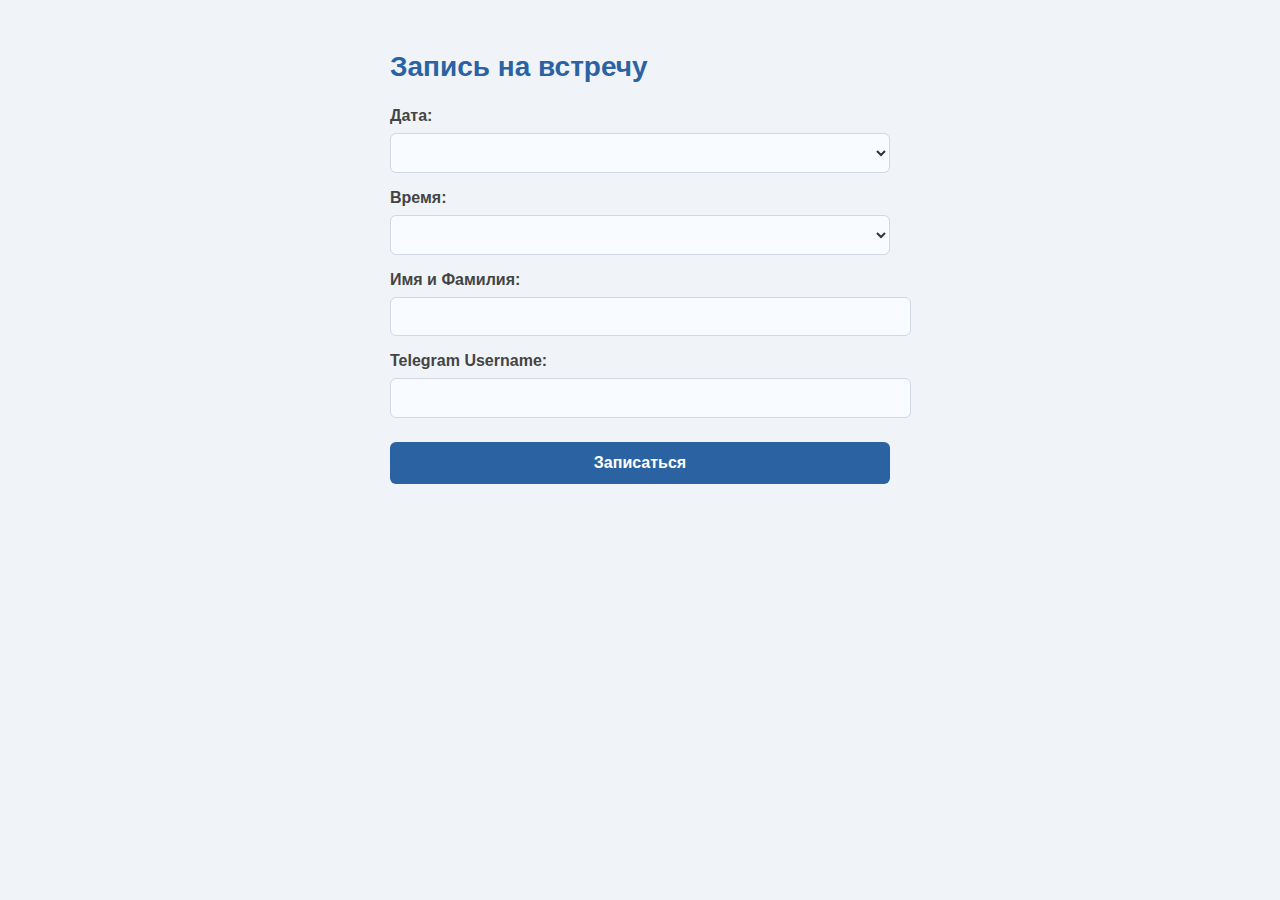
<file: index.html>
<!DOCTYPE html>
<html lang="ru">
<head>
  <meta charset="UTF-8" />
  <title>Запись на встречу</title>
  <link rel="stylesheet" href="style.css" />
</head>
<body>
  <h1>Запись на встречу</h1>

  <form id="bookingForm">
    <label>Дата:
      <select id="dateSelect" required></select>
    </label>
    <label>Время:
      <select id="timeSelect" required></select>
    </label>
    <label>Имя и Фамилия:
      <input type="text" id="nameInput" required />
    </label>
    <label>Telegram Username:
      <input type="text" id="tgInput" required />
    </label>
    <button type="submit">Записаться</button>
  </form>

  <script>
    const dateSelect = document.getElementById("dateSelect");
    const timeSelect = document.getElementById("timeSelect");

    const API_URL = "https://script.google.com/macros/s/AKfycbydwNyRRwPAA9eg4KtjS0200LD-Wc4SZJO_hafpH_DAthCz2Dp-PC3gZan0QWk9uqWaMQ/exec";

    let availableSlots = {};

    async function loadSlots() {
      try {
        const res = await fetch(API_URL);
        const data = await res.json();

        availableSlots = {};
        data.forEach(slot => {
          if (!availableSlots[slot.date]) availableSlots[slot.date] = [];
          availableSlots[slot.date].push(slot.time);
        });

        dateSelect.innerHTML = "";
        Object.keys(availableSlots).forEach(date => {
          const opt = document.createElement("option");
          opt.value = date;
          opt.textContent = new Date(date).toLocaleDateString("ru-RU");
          dateSelect.appendChild(opt);
        });

        dateSelect.value = Object.keys(availableSlots)[0];
        updateTimes();
      } catch (err) {
        alert("Ошибка загрузки доступных слотов.");
        console.error(err);

      }
    }

    function updateTimes() {
      const selectedDate = dateSelect.value;
      timeSelect.innerHTML = "";
      (availableSlots[selectedDate] || []).forEach(time => {
        const opt = document.createElement("option");
        opt.value = time;
        opt.textContent = time;
        timeSelect.appendChild(opt);
      });
    }

    dateSelect.addEventListener("change", updateTimes);

    document.getElementById("bookingForm").addEventListener("submit", async (e) => {
      e.preventDefault();
      const data = {
        date: dateSelect.value,
        time: timeSelect.value,
        name: document.getElementById("nameInput").value,
        username: document.getElementById("tgInput").value,
        telegramId: "web"
      };

      const res = await fetch(API_URL, {
        method: "POST",
        body: JSON.stringify(data),
        headers: {
          "Content-Type": "application/json"
        }
      });

      const text = await res.text();
      if (text === "ok") {
        alert("Вы успешно записались!");
        loadSlots();
      } else if (text === "slot_taken") {
        alert("Этот слот уже занят, выберите другой.");
        loadSlots();
      } else {
        alert("Ошибка при записи.");
      }
    });

    loadSlots();
  </script>
</body>
</html>
</file>
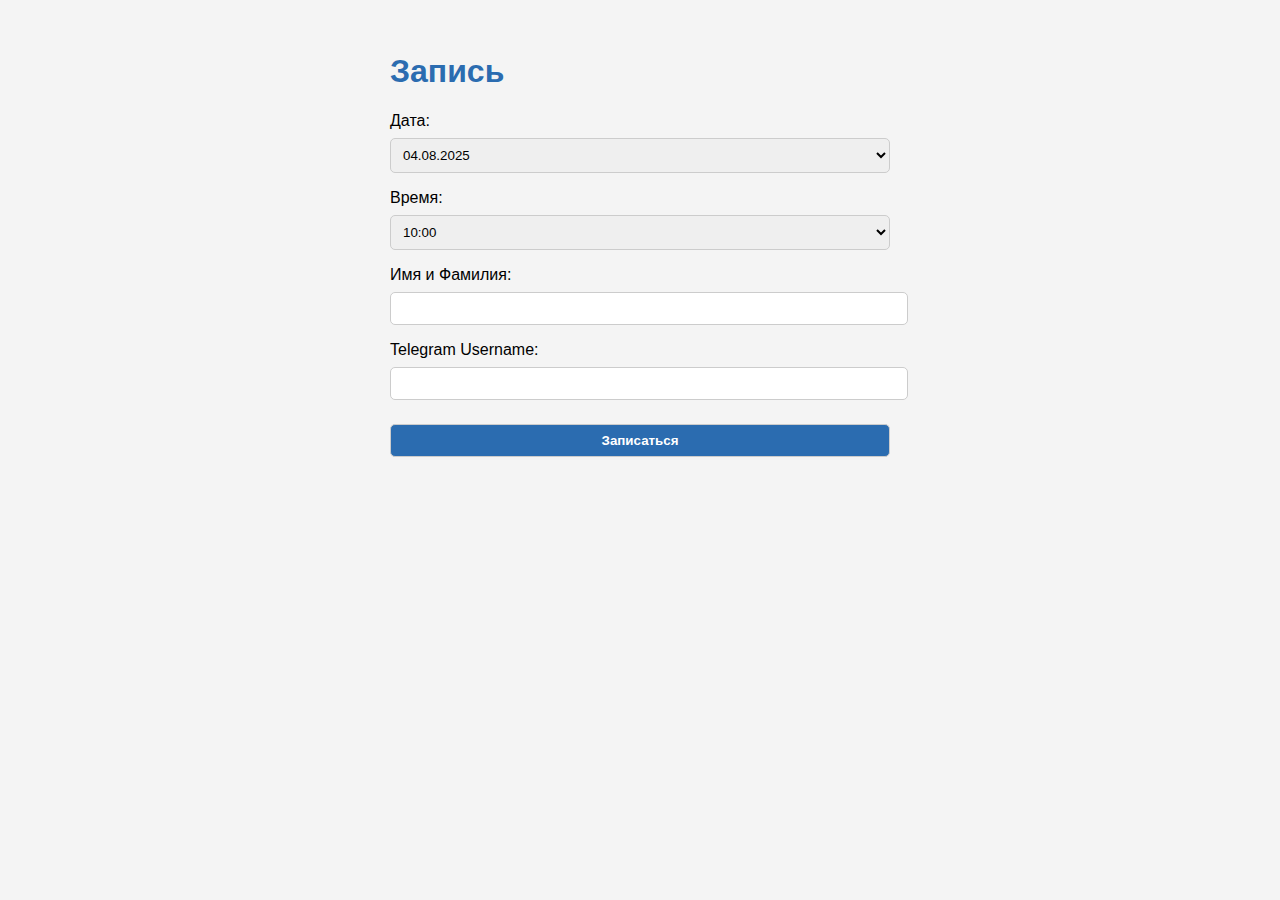
<file: index-2.html>
<!DOCTYPE html>
<html lang="ru">
<head>
  <meta charset="UTF-8" />
  <title>Запись на встречу</title>
  <style>
    body { font-family: sans-serif; background: #f4f4f4; padding: 2rem; max-width: 500px; margin: auto; }
    h1 { color: #2b6cb0; }
    label { display: block; margin-top: 1rem; }
    input, select, button {
      width: 100%; padding: 0.5rem; margin-top: 0.5rem;
      border-radius: 5px; border: 1px solid #ccc;
    }
    button { background-color: #2b6cb0; color: white; font-weight: bold; cursor: pointer; margin-top: 1.5rem; }
  </style>
</head>
<body>
  <h1>Запись</h1>
  <form id="bookingForm">
    <label>Дата:
      <select id="dateSelect" required></select>
    </label>
    <label>Время:
      <select id="timeSelect" required></select>
    </label>
    <label>Имя и Фамилия:
      <input type="text" id="nameInput" required />
    </label>
    <label>Telegram Username:
      <input type="text" id="tgInput" required />
    </label>
    <button type="submit">Записаться</button>
  </form>
  <script>
    // Пример свободных слотов
    const availableSlots = {
      "2025-08-04": ["10:00", "11:00", "14:00"],
      "2025-08-05": ["09:30", "13:00", "15:00"]
    };

    const dateSelect = document.getElementById("dateSelect");
    const timeSelect = document.getElementById("timeSelect");

    for (const date in availableSlots) {
      const option = document.createElement("option");
      option.value = date;
      option.textContent = new Date(date).toLocaleDateString("ru-RU");
      dateSelect.appendChild(option);
    }

    function updateTimes() {
      timeSelect.innerHTML = "";
      const selectedDate = dateSelect.value;
      availableSlots[selectedDate]?.forEach(time => {
        const opt = document.createElement("option");
        opt.value = time;
        opt.textContent = time;
        timeSelect.appendChild(opt);
      });
    }

    dateSelect.addEventListener("change", updateTimes);
    dateSelect.value = Object.keys(availableSlots)[0];
    updateTimes();

    document.getElementById("bookingForm").addEventListener("submit", async (e) => {
      e.preventDefault();
      const data = {
        date: dateSelect.value,
        time: timeSelect.value,
        name: document.getElementById("nameInput").value,
        telegram: document.getElementById("tgInput").value
      };
      const res = await fetch("https://script.google.com/macros/s/YOUR_SCRIPT_ID/exec", {
        method: "POST",
        body: JSON.stringify(data)
      });
      if (res.ok) {
        alert("Вы записались!");
      } else {
        alert("Ошибка при записи.");
      }
    });
  </script>
</body>
</html>
</file>
<file: style.css>
body {
  font-family: 'Segoe UI', sans-serif;
  background-color: #f0f4f9;
  padding: 2rem;
  max-width: 500px;
  margin: auto;
  color: #333;
}

h1 {
  color: #2b63a2;
  font-size: 28px;
  margin-bottom: 1.5rem;
}

label {
  display: block;
  margin-top: 1rem;
  font-weight: 600;
  color: #444;
}

select,
input[type="text"] {
  width: 100%;
  padding: 0.6rem;
  margin-top: 0.5rem;
  border-radius: 6px;
  border: 1px solid #cfd8e3;
  background-color: #f8fbff;
  font-size: 16px;
  color: #333;
  transition: border-color 0.3s ease;
}

select:focus,
input[type="text"]:focus {
  border-color: #2b63a2;
  outline: none;
}

button {
  width: 100%;
  padding: 0.75rem;
  margin-top: 1.5rem;
  background-color: #2b63a2;
  color: white;
  font-weight: bold;
  font-size: 16px;
  border: none;
  border-radius: 6px;
  cursor: pointer;
  transition: background-color 0.3s ease;
}

button:hover {
  background-color: #234e84;
}
</file>
